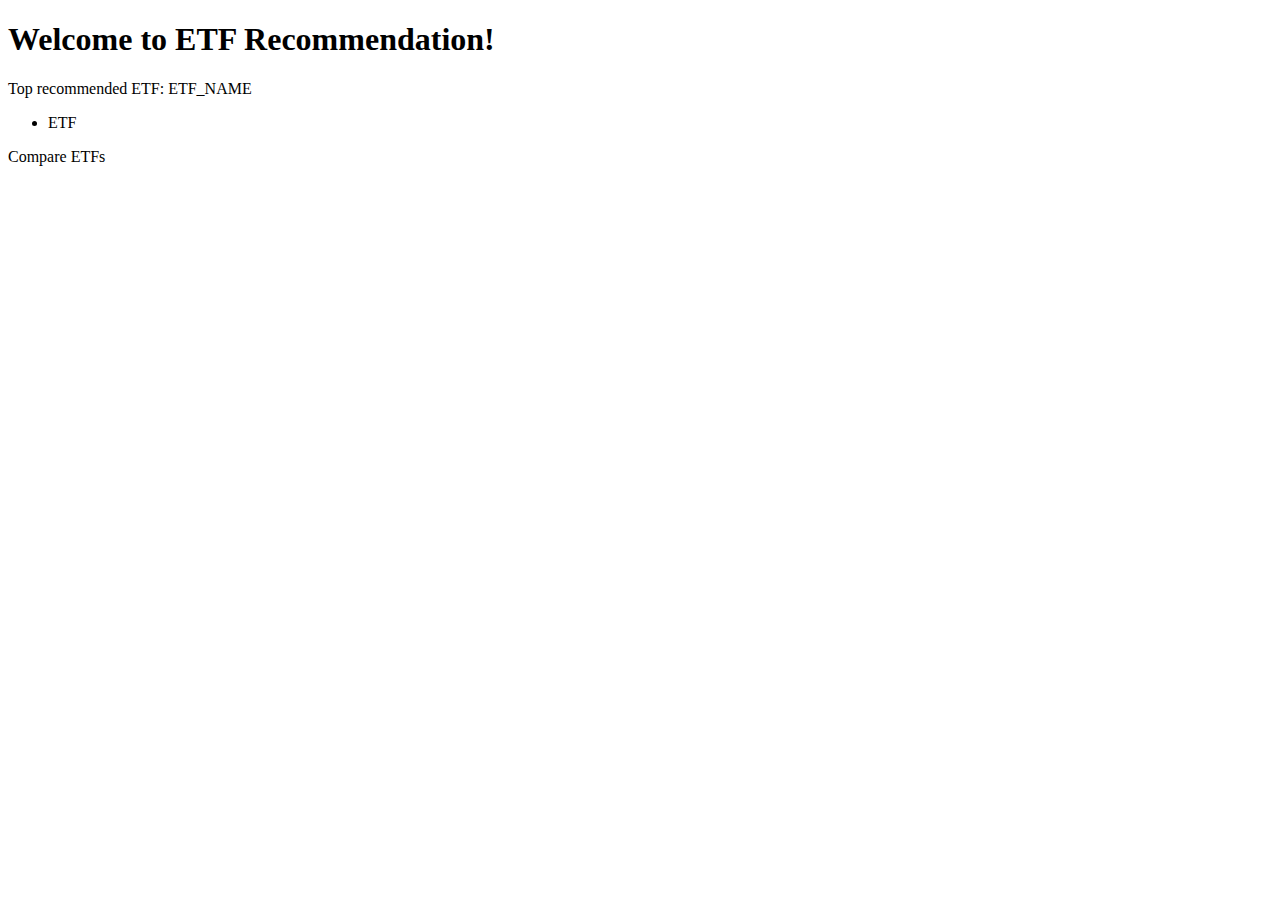
<file: src/main/resources/templates/all.html>
<!DOCTYPE html>
<html xmlns:th="http://www.thymeleaf.org" lang="en">
<head>
    <title>ETF Recommendation</title>
    <link rel="stylesheet" th:href="@{/css/style.css}" />
</head>
<body>
<h1>Welcome to ETF Recommendation!</h1>
<p>Top recommended ETF: <span th:text="${etfName}">ETF_NAME</span></p>

<ul>
    <li th:each="etf : ${etfList}">
        <span th:text="${etf}">ETF</span>
    </li>
</ul>

<a th:href="@{/compare}">Compare ETFs</a>
</body>
</html>
</file>
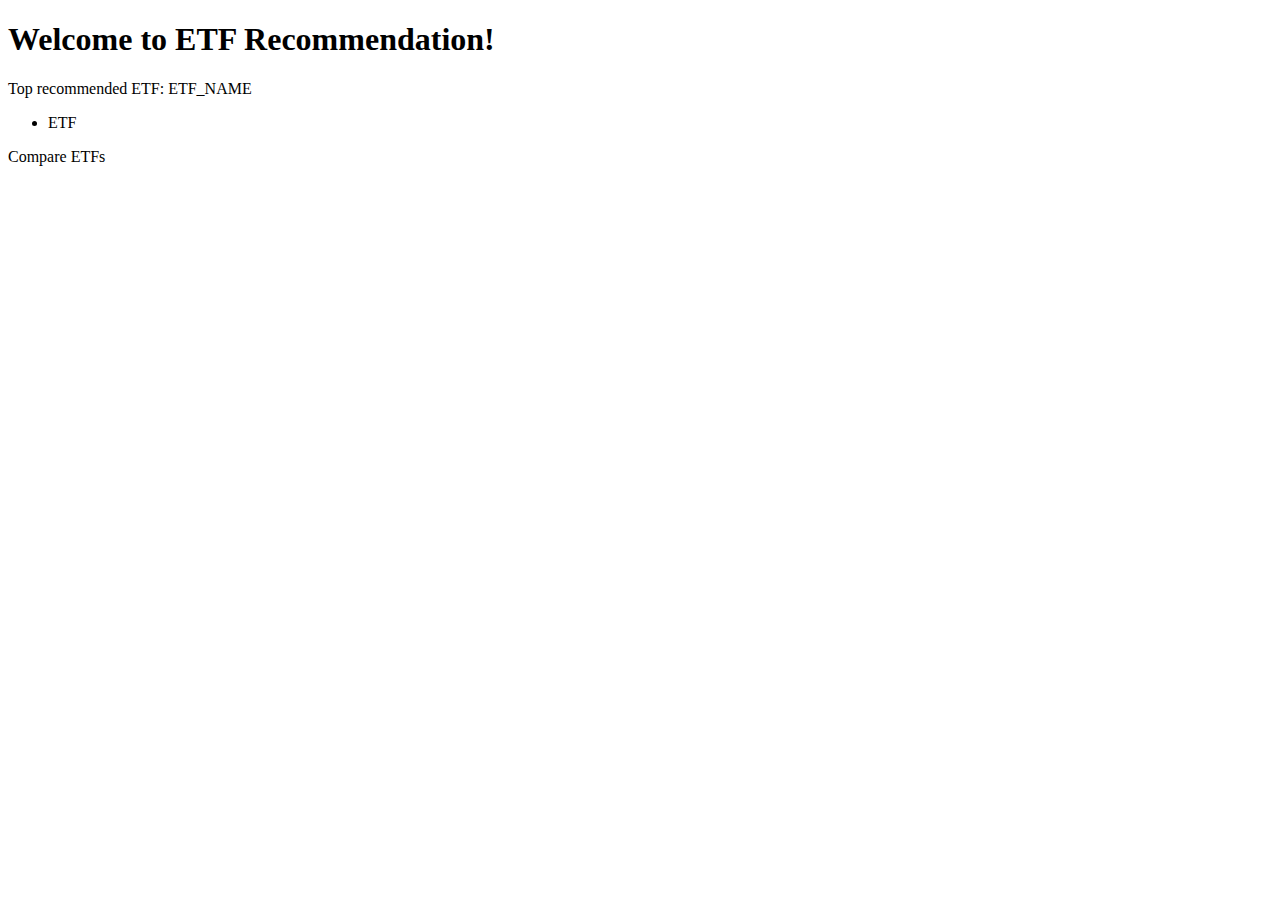
<file: src/main/resources/templates/etf.html>
<!DOCTYPE html>
<html xmlns:th="http://www.thymeleaf.org" lang="en">
<head>
    <title>ETF Recommendation</title>
    <link rel="stylesheet" th:href="@{/css/style.css}" />
</head>
<body>
<h1>Welcome to ETF Recommendation!</h1>
<p>Top recommended ETF: <span th:text="${etfName}">ETF_NAME</span></p>

<ul>
    <li th:each="etf : ${resultList}">
        <span th:text="${etf}">ETF</span>
    </li>
</ul>

<a th:href="@{/compare}">Compare ETFs</a>
</body>
</html>
</file>
